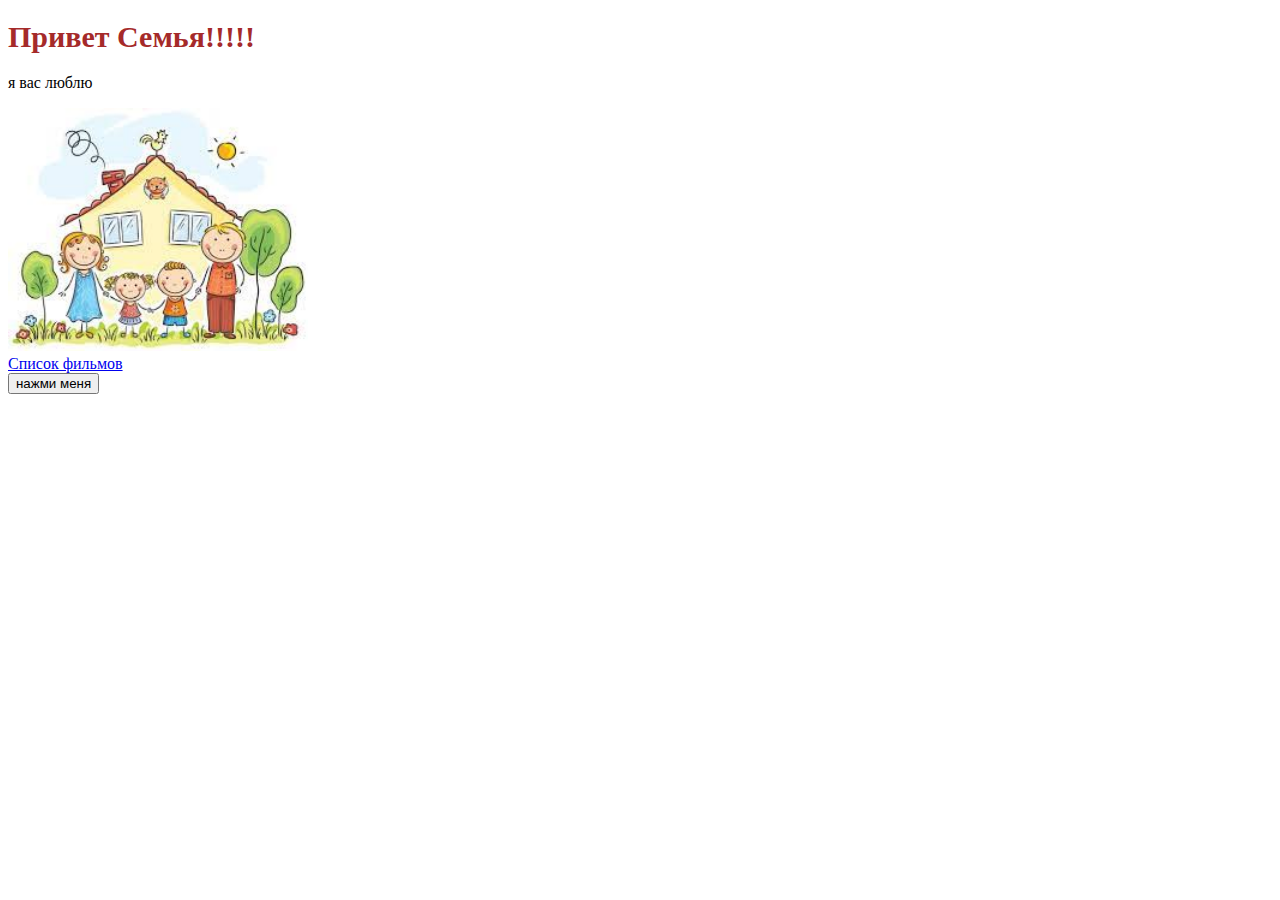
<file: index.html>
<!DOCTYPE html>
<html lang="en">
<head>
    <title>Привет Семья</title>
    <link rel="stylesheet" href="index.css">
</head>
<body>
    <h1>Привет Семья!!!!!</h1>
    <p>я вас люблю</p>
    <img src="[data-uri]" 
    alt="Изображение не загрузилось"
    width="300">
    <div>
        <a href="movies.html">Список фильмов</a>
    </div>
    <button>нажми меня</button>

    <div class="output"></div>

    <script src="index.js"></script>
</body>
</html>
</file>
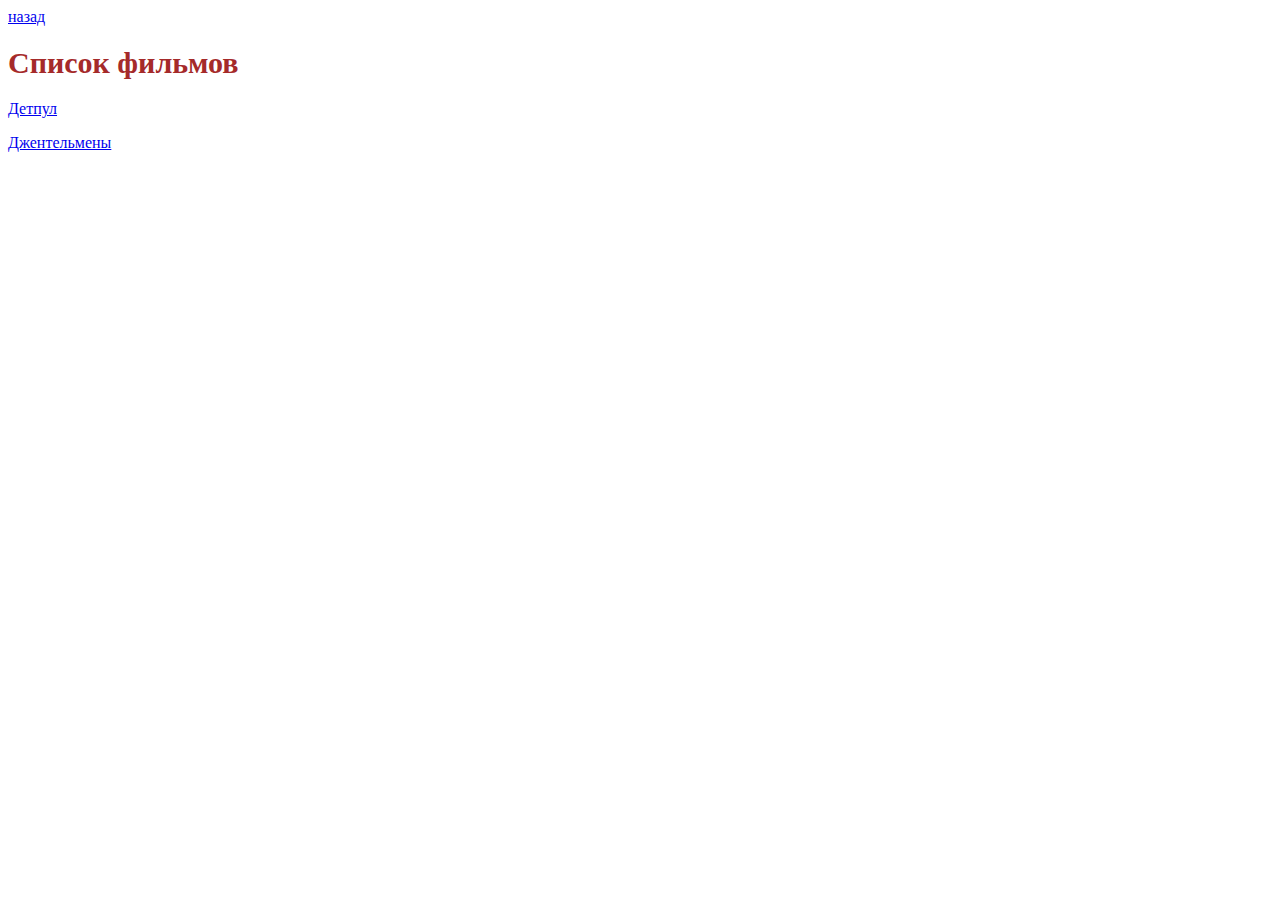
<file: movies.html>
<!DOCTYPE html>
<html lang="en">
<head>
    <title>Список фильмов</title>
    <link rel="stylesheet" href="index.css">
</head>
<body>
 <a href="/">назад</a>  
    <h1>Список фильмов</h1>
<p>
    <a href="https://ru.wikipedia.org/wiki/%D0%94%D1%8D%D0%B4%D0%BF%D1%83%D0%BB_(%D1%84%D0%B8%D0%BB%D1%8C%D0%BC)">Детпул</a>
</p>
<p>
    <a href="https://ru.wikipedia.org/wiki/%D0%94%D0%B6%D0%B5%D0%BD%D1%82%D0%BB%D1%8C%D0%BC%D0%B5%D0%BD%D1%8B_(%D1%84%D0%B8%D0%BB%D1%8C%D0%BC)">Джентельмены</a>
</p>
</body>
</html>
</file>
<file: index.css>
h1 { 
    font-size: 30px;
    color: brown;
}
</file>
